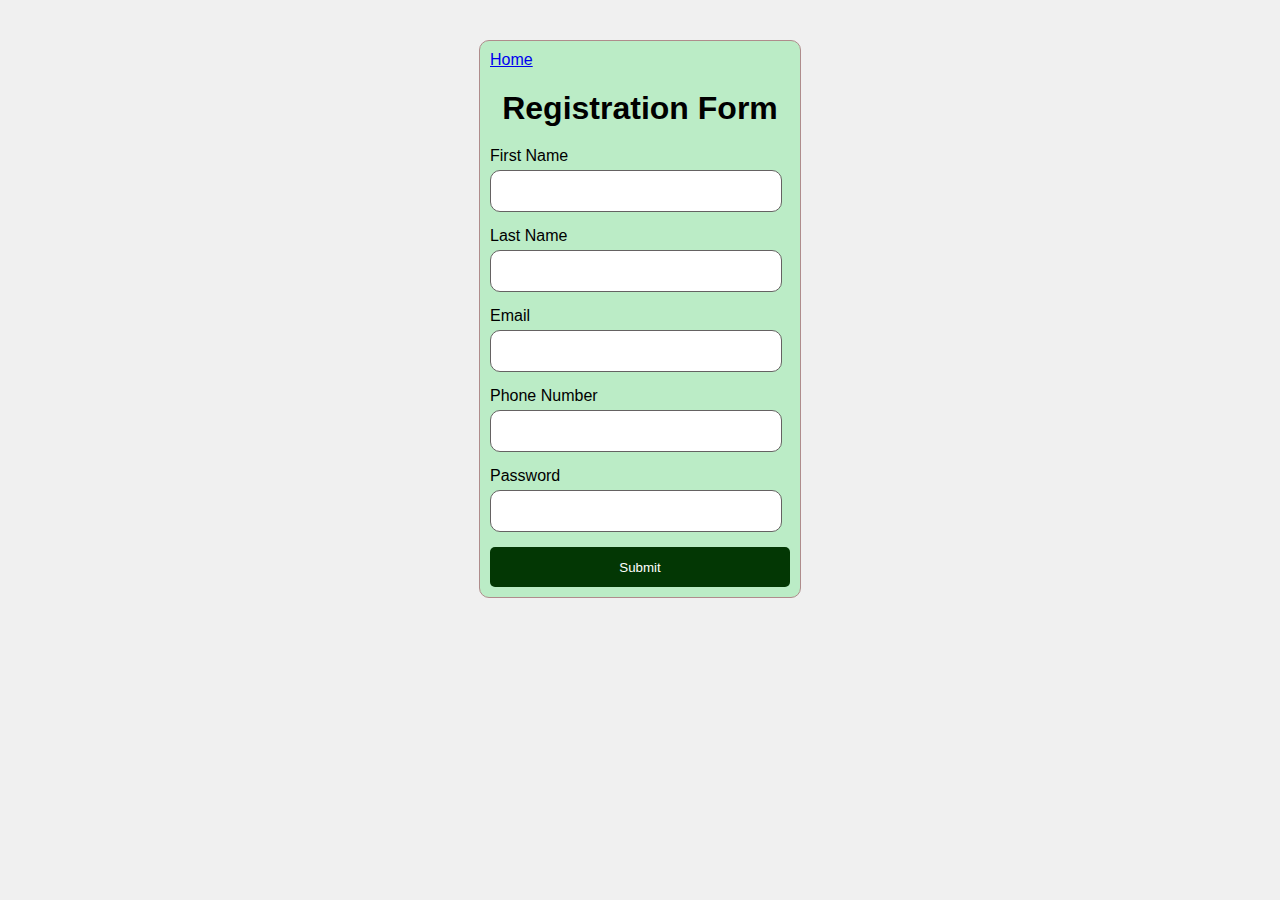
<file: index.html>
<!DOCTYPE html>
<html lang="en">
<head>
    <meta charset="UTF-8">
    <meta name="viewport" content="width=device-width, initial-scale=1.0">
    <title>Registration Form</title>
    <link rel="stylesheet" href="style.css">
</head>
<body>
    <div class="container">
        <a href="Home.html">Home</a>
        <h1>Registration Form</h1>
        <form id="registration-form">
            <div class="form-group">
                <label for="first-name">First Name</label>
                <input type="text" id="first-name" name="first_name">
                <span class="error-message"></span>
            </div>
            <div class="form-group">
                <label for="last-name">Last Name</label>
                <input type="text" id="last-name" name="last_name">
                <span class="error-message"></span>
            </div>
            <div class="form-group">
                <label for="email">Email</label>
                <input type="email" id="email" name="email">
                <span class="error-message"></span>
            </div>
            <div class="form-group">
                <label for="phone-number">Phone Number</label>
                <input type="number" id="phone-number" name="phone_number">
                <span class="error-message"></span>
            </div>
            <div class="form-group">
                <label for="password">Password</label>
                <input type="password" id="password" name="password">
                <span class="error-message"></span>
            </div>
            <button type="submit">Submit</button>
        </form>
    </div>
    <script src="script.js"></script>
</body>
</html>
</file>
<file: style.css>
body {
    font-family: Arial, sans-serif;
    background-color: #f0f0f0;
}

.container {
    max-width: 300px;
    margin: 40px auto;
    padding: 10px;
    background-color: #62e77f5e;
    border: 1px solid #af8c8c;
    box-shadow: 0 9 10px rgba(9, 5, 0, 0.1);
    border-radius: 10px;
}

h1 {
    text-align: center;
    margin-bottom: 20px;
}

.form-group {
    margin-bottom: 15px;
}

label {
    display: block;
    margin-bottom: 5px;
}

input[type="text"],
input[type="email"],
input[type="number"],
input[type="password"] {
    width: 90%;
    height: 20px;
    padding: 10px;
    border: 1px solid #656262;
    border-radius: 10px;
}

button[type="submit"] {
    width: 100%;
    height: 40px;
    background-color: #033704;
    color: #fff;
    border: none;
    border-radius: 5px;
    cursor: pointer;
}

.error-message {
    color: red;
    font-size: 12px;
    margin-top: 5px;
}

/* Responsive design */
@media only screen and (max-width: 768px) {
    .container {
        margin: 20px auto;
    }
}
</file>
